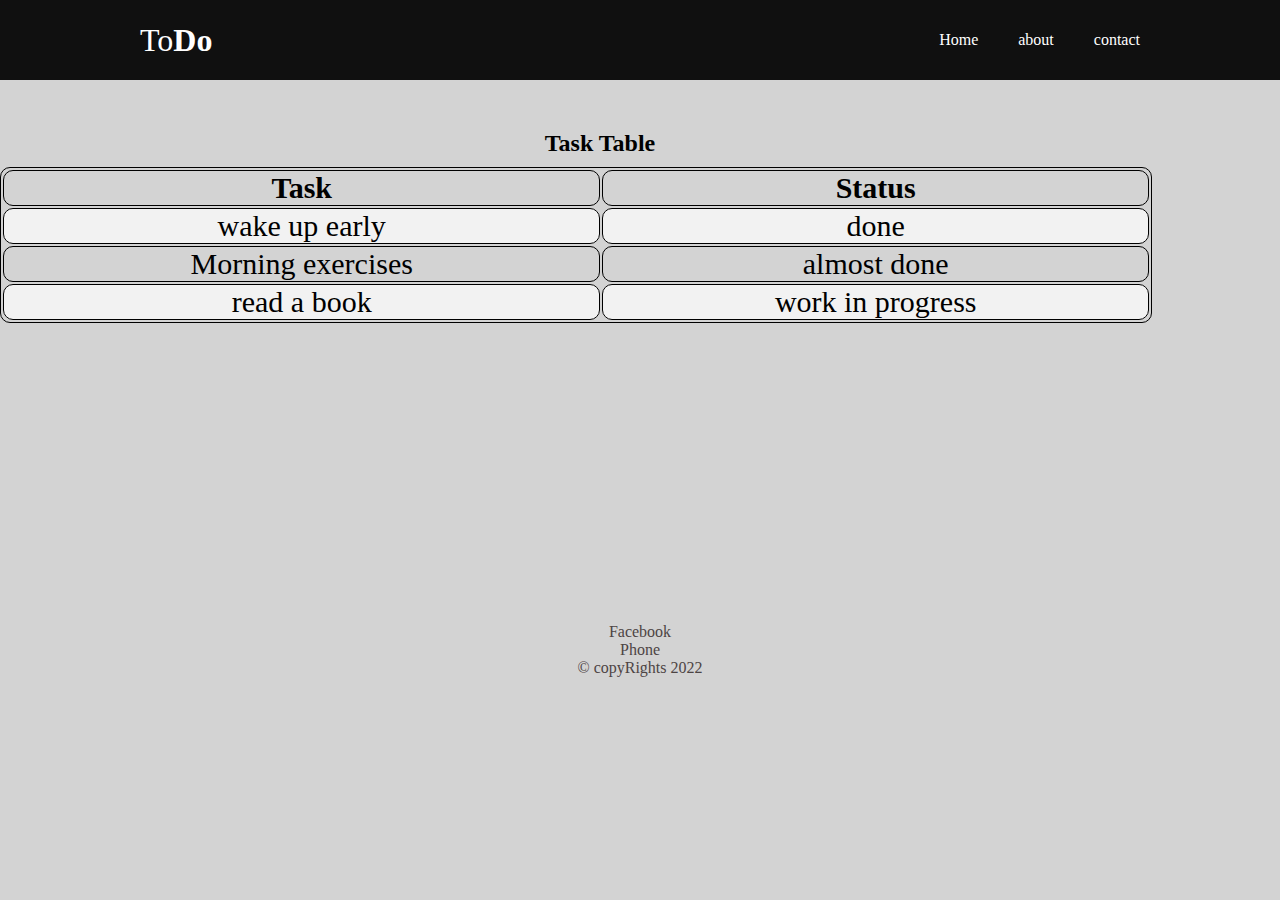
<file: index.html>
<!DOCTYPE html>
<html lang="en">
<head>
    
    
    <link rel="stylesheet" href="./style.css">

    <meta charset="UTF-8">
    <meta http-equiv="X-UA-Compatible" content="IE=edge">
    <meta name="viewport" content="width=device-width, initial-scale=1.0">
    <title>Document</title>
    

    
</head>
<body>
    <script src="./app.js"></script>
    <!-- <center> -->
    <header>
        <div class="header">
            <div class="inner_header">
                <div class="logo_">
                    <h1>To<span>Do</span></h1>
                </div>
                <ul class="navigation">
                    <a href="./index.html"><li>Home</li></a>
                    <a href="./about.html"><li>about</li></a>
                    <a href="https://www.facebook.com/omaralm7seery"><li>contact</li></a>
                </ul>
            </div>
        </div>


    </header>
    <main>
        <h2>Task Table</h2>

<table style="width:90%" >
  <tr>
    <th>Task</th>
    <th>Status</th>
  </tr>
  <tr>
    <td>wake up early</td>
    <td>done</td>
  </tr>
  <tr>
    <td>Morning exercises</td>
    <td>almost done</td>
  </tr>
  <tr>
    <td>read a book</td>
    <td>work in progress</td>
  </tr>
</table>

    </main>
<!-- </center> -->

    <footer>
        <a href="https://www.facebook.com/omaralm7seery">Facebook</a>
        <br> 
        <a href="0791406102">Phone</a>
        <br>
        <p> &copy; copyRights 2022 </p>

    </footer>




</body>
</html>
</file>
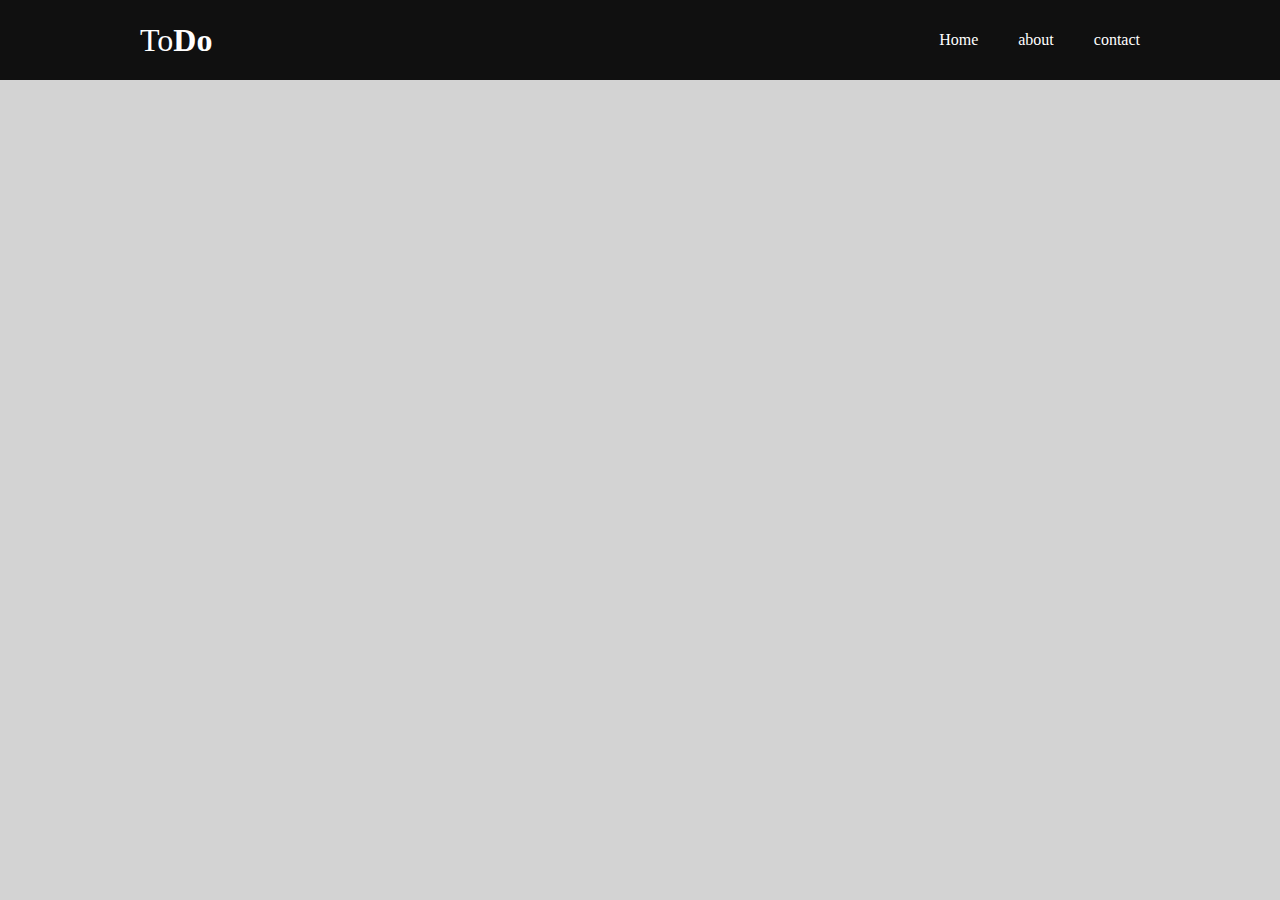
<file: about.html>
<!DOCTYPE html>
<html lang="en">
<head>
    
    
    <link rel="stylesheet" href="./style.css">

    <meta charset="UTF-8">
    <meta http-equiv="X-UA-Compatible" content="IE=edge">
    <meta name="viewport" content="width=device-width, initial-scale=1.0">
    <title>Document</title>
    

    
</head>
<body>
    <script src="./app.js"></script>
    <!-- <center> -->
    <header>
        <div class="header">
            <div class="inner_header">
                <div class="logo_">
                    <h1>To<span>Do</span></h1>
                </div>
                <ul class="navigation">
                    <a href="./index.html"><li>Home</li></a>
                    <a href="./about.html"><li>about</li></a>
                    <a href="https://www.facebook.com/omaralm7seery"><li>contact</li></a>
                </ul>
            </div>
        </div>


    </header>
    <main>
        <div>



        </div>
    </main>
<!-- </center> -->

    <footer>

        <!-- <p> &copy; copyRights 2022 </p> -->

    </footer>




</body>
</html>
</file>
<file: style.css>
*{
  margin: 0;
  padding: 0;
  list-style: none;
  text-decoration: none;
}

.header{
  width: 100%;
  height: 80px;
  display: block;
  background-color: #101010;

}

.inner_header{
  width: 1000px;
  height: 100%;
  display: block;
  margin: 0 auto;
  /* background-color: red; */

}

.logo_{
  height: 100%;
  display: table;
  float: left;
}

.logo_ h1{
  color: white;
  height: 100%;
  display: table-cell;
  vertical-align:middle;
  font-family:'Montserral';
  font-size: 32px;
  font-weight: 200;

}

.logo_ h1 span {
  font-weight: 800;

}
.navigation{
  float: right;
  height: 100%;

}

.navigation a{
  height: 100%;
  display: table;
  float: left;
  padding:0px 20px;

}
.navigation a:last-child{
  padding-right:0 ;
}

.navigation a li{
  display: table-cell;
  vertical-align: middle;
  height: 100%;
  color: white;
  font-family: 'Montserral';
  font-size: 16px;


}
body{
  background-color: lightgray;
  /* background-image:url('./R.png') ;
  background-position: top;
  background-size: cover;
  background-repeat: no-repeat;
  background-attachment: scroll;
  filter: blur(8px);
  -webkit-filter: blur(8px);
  height: 100%; */
}

table, th, td {
  border: 1px solid black;
  border-radius: 10px;
  padding-left: 10px;
  padding-right: 10px;
  text-align: center;
  font-size: 30px;

}



tr:nth-child(even) {background-color: #f2f2f2;}
 
h2{
  padding-bottom: 10px;
  text-align: center;
  padding-right: 80px;
 }


 table:last-child{
  padding: 0%;
 }


main{
  padding-top: 50px;

}
footer{
  padding-top: 300px;

    /* width: 100%;
    height: 100px; */
   
  
}
footer,p, a{
  color: rgb(77, 68, 68);
  text-align: center;
  /* display: block;
  background-color: #101010; */
}
</file>
